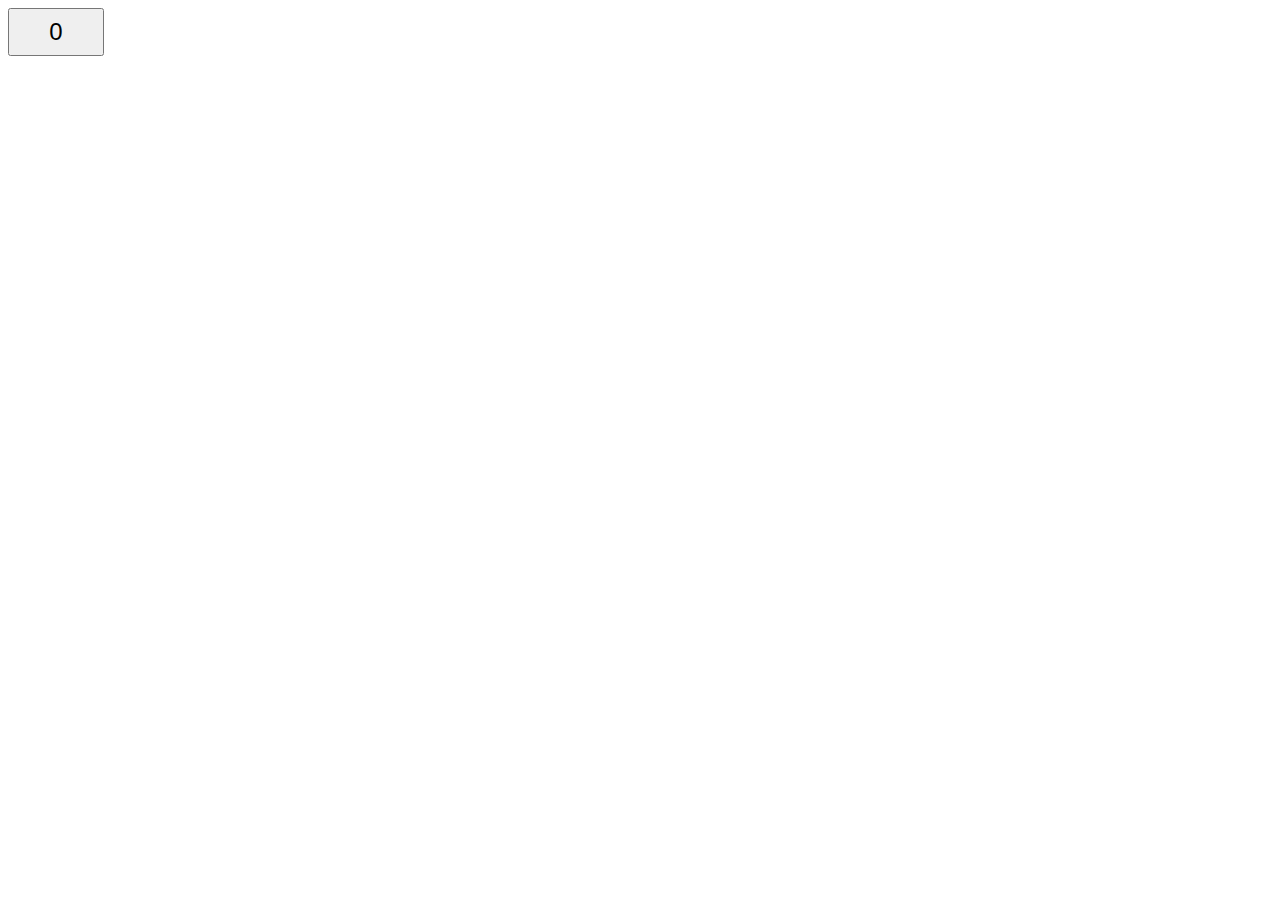
<file: 10 days of javascript/23_Day 8 Create a Button/index.html>
<!-- Enter your HTML code here -->
<!DOCTYPE html>
<html>
    <head>
        <meta charset="utf-8">
        <title>Button</title>
        <!-- Link to the style sheet in the 'head' section -->
        <link rel="stylesheet" href="./css/button.css" type="text/css">    
    </head>
    <body>
        <button id="btn" class="buttonStyleClass">Click Me</button>
        <!-- Link to the JS code in the 'body' section -->
        <script src="./js/button.js" type="text/javascript"></script>
    </body>
</html>
</file>
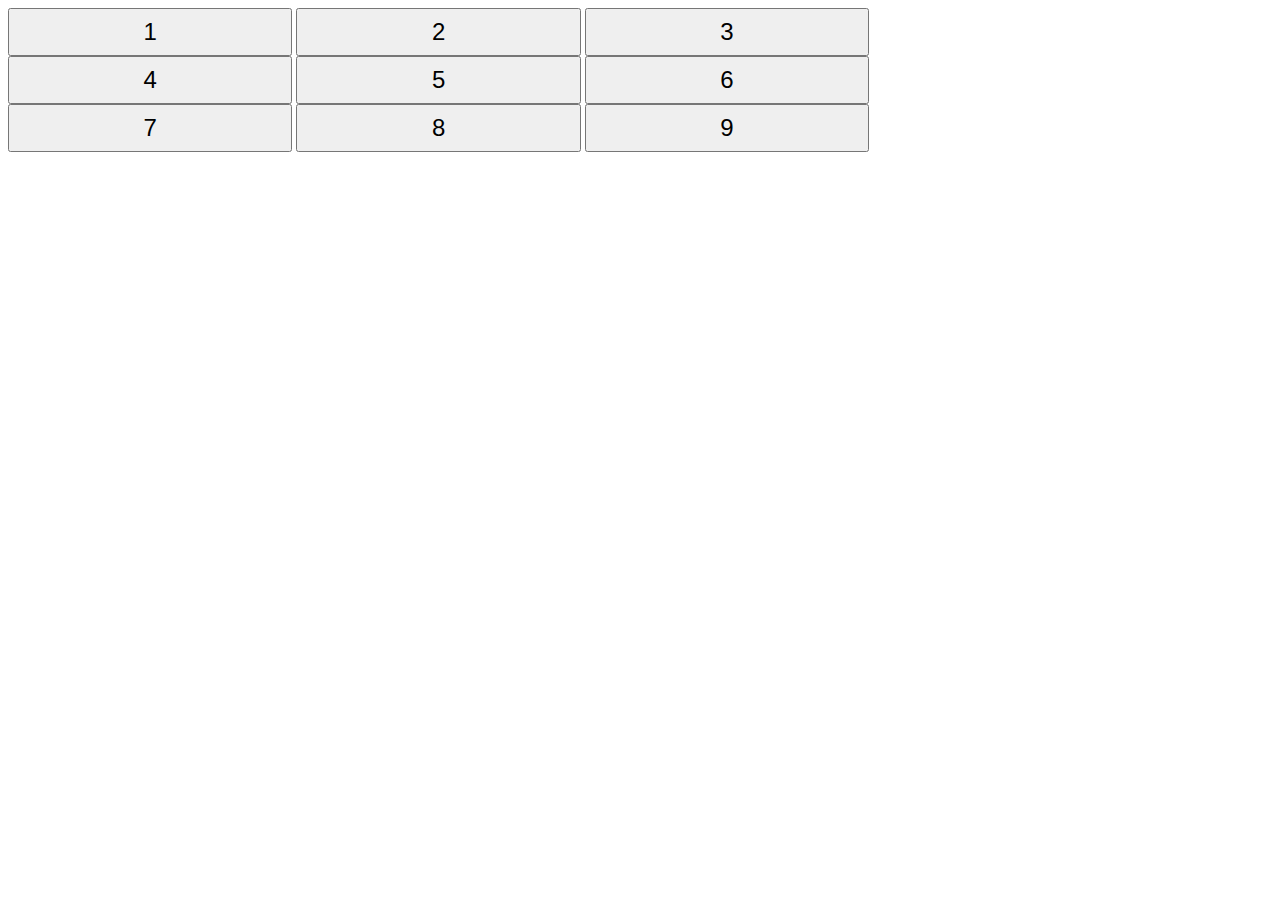
<file: 10 days of javascript/24_Day 8 Buttons Container/index.html>
<!-- Enter your HTML code here -->
<!DOCTYPE html>
<html>
    <head>
        <meta charset="utf-8">
        <title>Buttons Grid</title>
        <!-- Link to the style sheet in the 'head' section -->
        <link rel="stylesheet" href="./css/buttonGrid.css" type="text/css">    
    </head>

        <div id="btns" class="buttonContainer">
            <button id="btn1" class="buttonClass">1</button>
            <button id="btn2" class="buttonClass">2</button>
            <button id="btn3" class="buttonClass">3</button>
            <button id="btn4" class="buttonClass">4</button>
            <button id="btn5" class="buttonClass">5</button>
            <button id="btn6" class="buttonClass">6</button>
            <button id="btn7" class="buttonClass">7</button>
            <button id="btn8" class="buttonClass">8</button>
            <button id="btn9" class="buttonClass">9</button>
         </div>
        
        <!-- Link to the JS code in the 'body' section -->
        <script src="./js/buttonGrid.js" type="text/javascript"></script>
    </body>
</html>
</file>
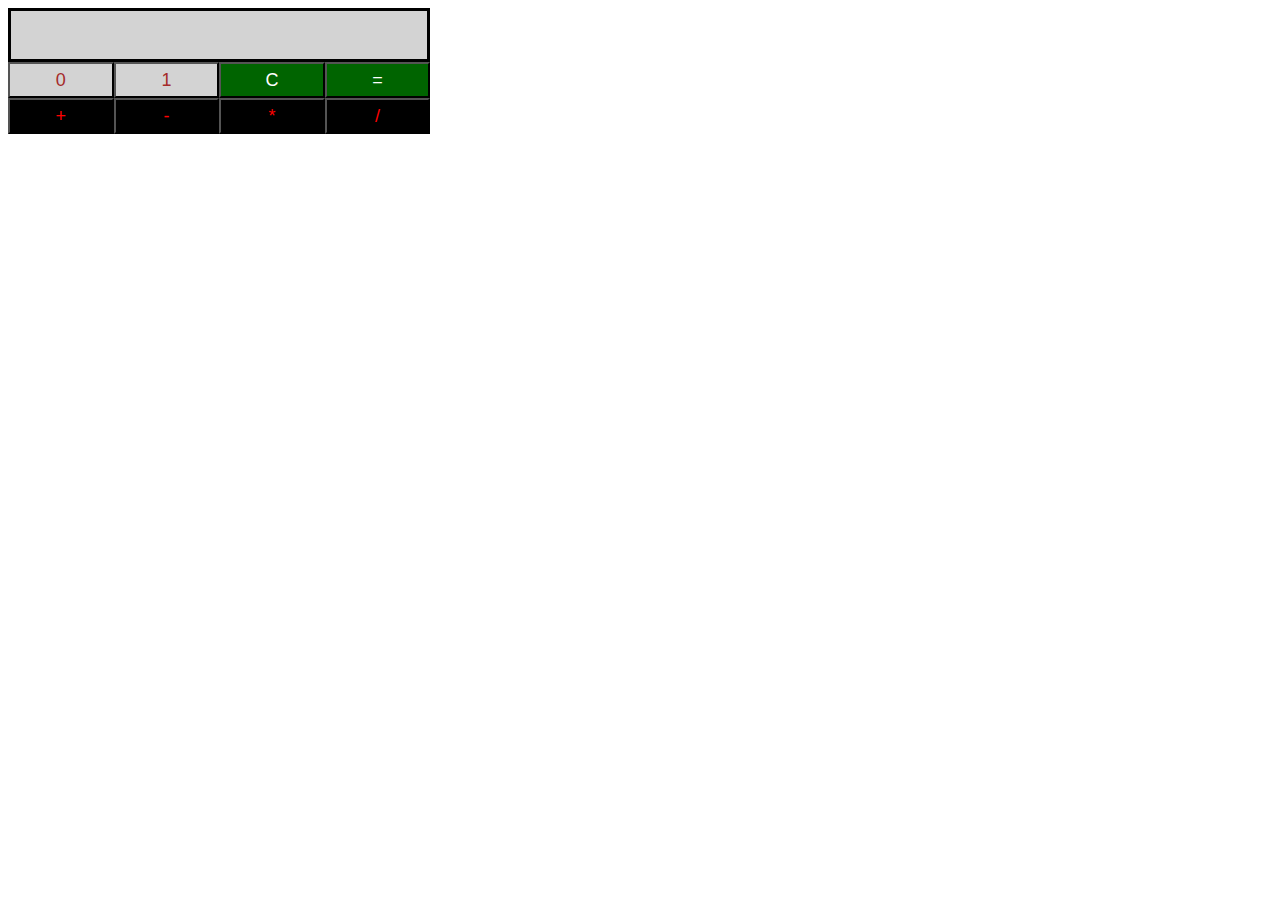
<file: 10 days of javascript/25_Day 9 Binary Calculator/index.html>
<!-- Enter your HTML code here -->
<!DOCTYPE html>
<html>
    <head>
        <meta charset="utf-8">
        <title>Buttons Grid</title>
        <!-- Link to the style sheet in the 'head' section -->
        <link rel="stylesheet" href="./css/binaryCalculator.css" type="text/css">    
    </head>
    <body id="body">
        <div id="res">
            <!-- <p>res</p> -->
            <h1 style="margin: 0%; text-align: right; margin-right: 5%; font-family: Arial;" id="h1"></h1>
            <!-- <button id="res" class="buttonStyleClass">res</button> -->
            
        </div>
        <div id="btns">

            <button id="btn0" class="buttonStyleClass">0</button>
            <button id="btn1" class="buttonStyleClass">1</button>
            <button id="btnClr" class="buttonStyleClass">C</button>
            <button id="btnEql" class="buttonStyleClass">=</button>
            

            <br>
            <button id="btnSum" class="buttonStyleClass">+</button>
            <button id="btnSub" class="buttonStyleClass">-</button>
            <button id="btnMul" class="buttonStyleClass">*</button>
            <button id="btnDiv" class="buttonStyleClass">/</button>
        </div>
        
        <!-- Link to the JS code in the 'body' section -->
        <script src="./js/binaryCalculator.js" type="text/javascript"></script>
    </body>
</html>
</file>
<file: 10 days of javascript/23_Day 8 Create a Button/css/button.css>
#btn {
    width: 96px;
    height: 48px;
    font-size: 24px;
}
</file>
<file: 10 days of javascript/24_Day 8 Buttons Container/css/buttonGrid.css>
.buttonContainer {
    width: 75%;
}
.buttonContainer > .buttonClass {
        width: 30%;
        height: 48px;
        font-size: 24px;
}
</file>
<file: 10 days of javascript/25_Day 9 Binary Calculator/css/binaryCalculator.css>
#body{
    width: 33%;
}
#res{
    background-color: lightgray;
    border: solid;
    height: 48px;
    font-size: 20px;
}
#btn0, #btn1 {
    background-color: lightgray;
    color: brown;
}

#btnClr, #btnEql {
    background-color: darkgreen ;
    color: white;
}

#btnSum, #btnSub, #btnMul, #btnDiv {
    background-color: black ;
    color: red;
}

.buttonStyleClass {
    width: 25%;
    height: 36px;
    font-size: 18px;
    margin: 0px;
    float: left;
}
</file>
